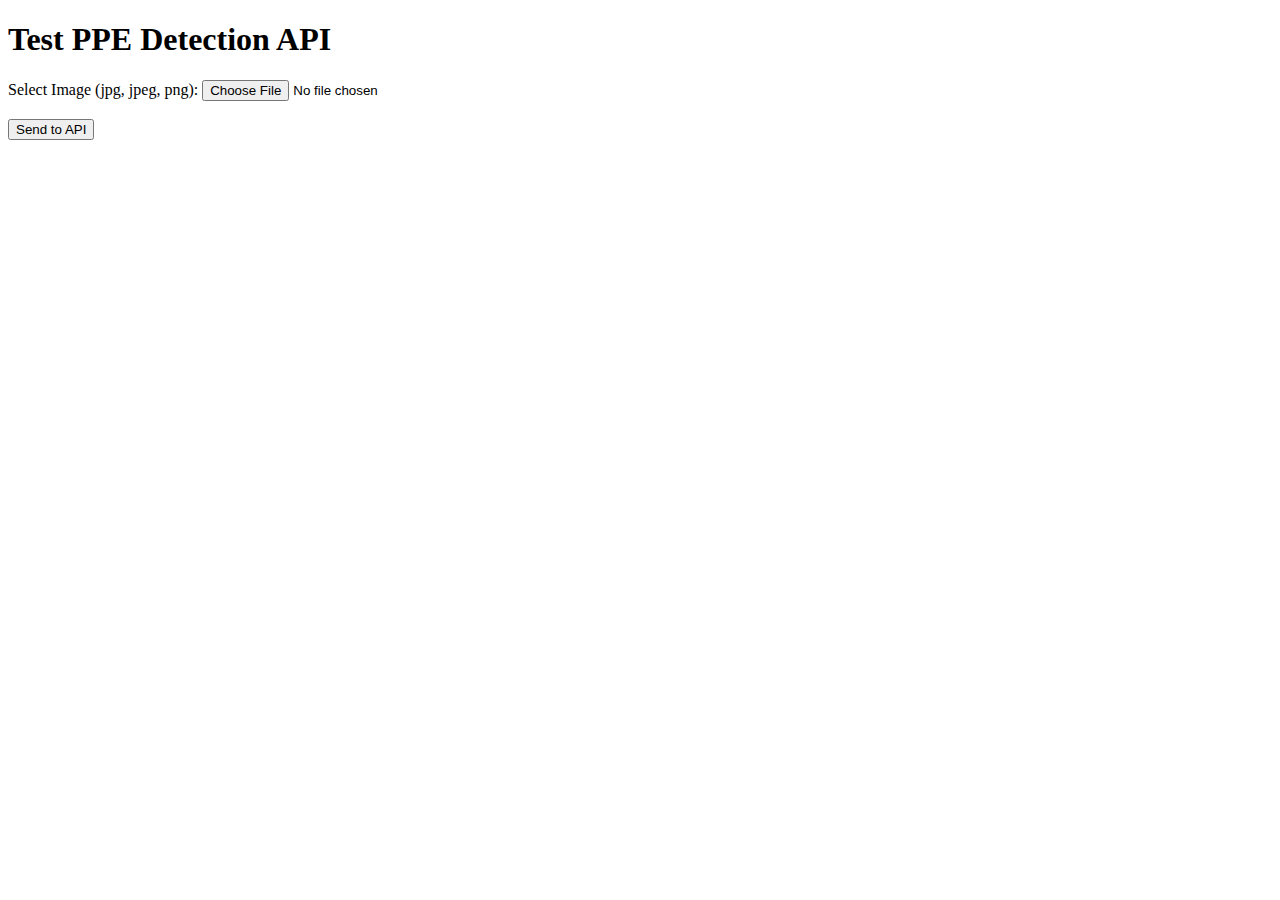
<file: ppe_detection_app/app/templates/test_api.html>
<!DOCTYPE html>
<html lang="en">
<head>
    <meta charset="UTF-8">
    <title>Test PPE Detection API</title>
</head>
<body>
    <h1>Test PPE Detection API</h1>
    <form id="uploadForm" enctype="multipart/form-data">
        <label for="file">Select Image (jpg, jpeg, png):</label>
        <input type="file" id="file" name="file" accept=".jpg,.jpeg,.png"><br><br>
        <button type="submit">Send to API</button>
    </form>
    <pre id="response"></pre>

    <script>
        document.getElementById('uploadForm').addEventListener('submit', async (event) => {
            event.preventDefault();
            const formData = new FormData();
            const fileInput = document.getElementById('file');
            formData.append('file', fileInput.files[0]);

            try {
                const response = await fetch('http://localhost:5000/api/detect', {
                    method: 'POST',
                    body: formData
                });
                const result = await response.json();
                document.getElementById('response').textContent = JSON.stringify(result, null, 2);
            } catch (error) {
                document.getElementById('response').textContent = `Error: ${error.message}`;
            }
        });
    </script>
</body>
</html>
</file>
